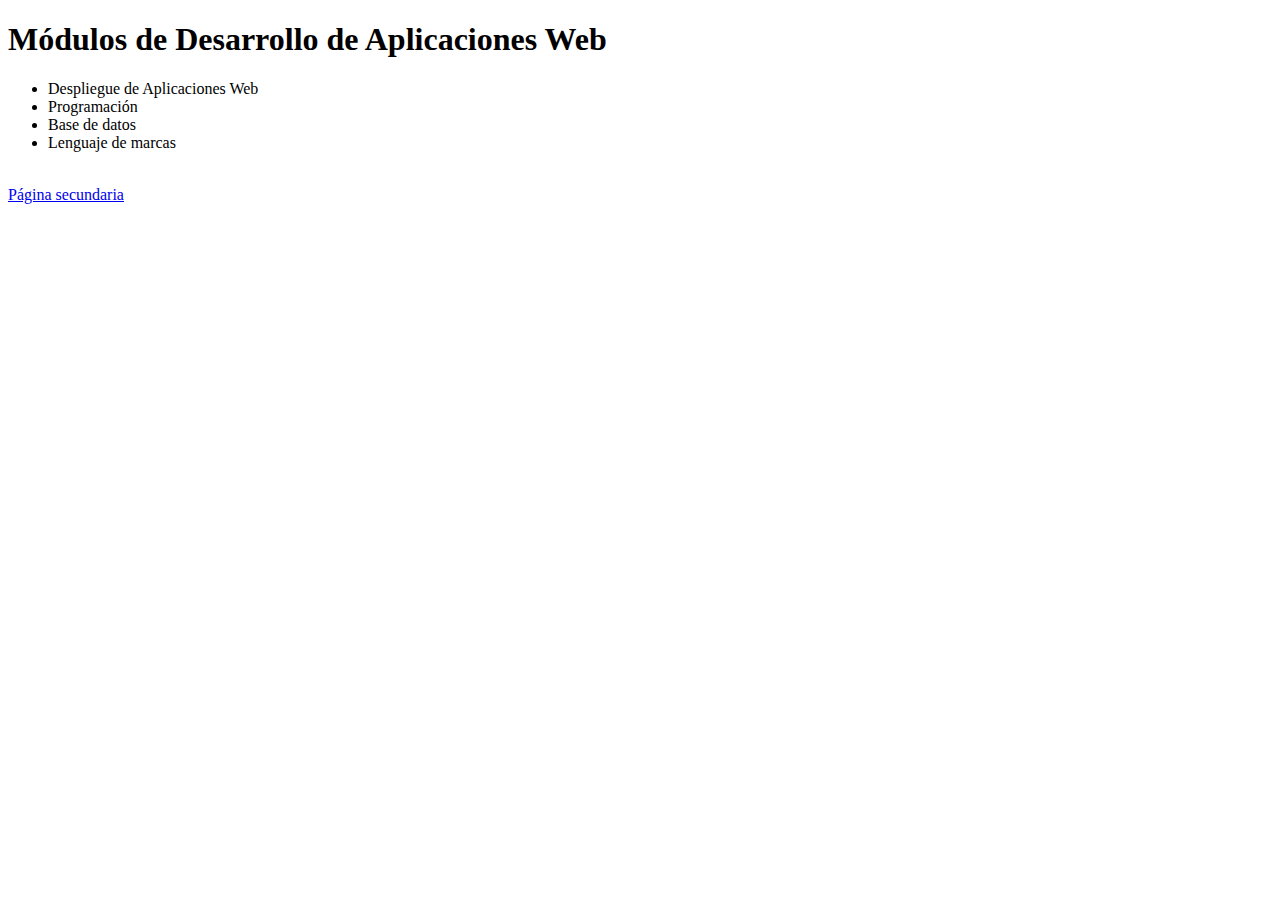
<file: index.html>
<!DOCTYPE html>
<html lang="en">
<head>
    <meta charset="UTF-8">
    <meta name="viewport" content="width=device-width, initial-scale=1.0">
    <title>DAW</title>
</head>
<body>
    <h1>Módulos de Desarrollo de Aplicaciones Web</h1>
    <ul>
        <li>Despliegue de Aplicaciones Web</li>
        <li>Programación</li>
        <li>Base de datos</li>
        <li>Lenguaje de marcas</li>
    </ul>
    <br>
    <a href="paginasecundaria.html">P&aacute;gina secundaria</a>
</body>
</html>
</file>
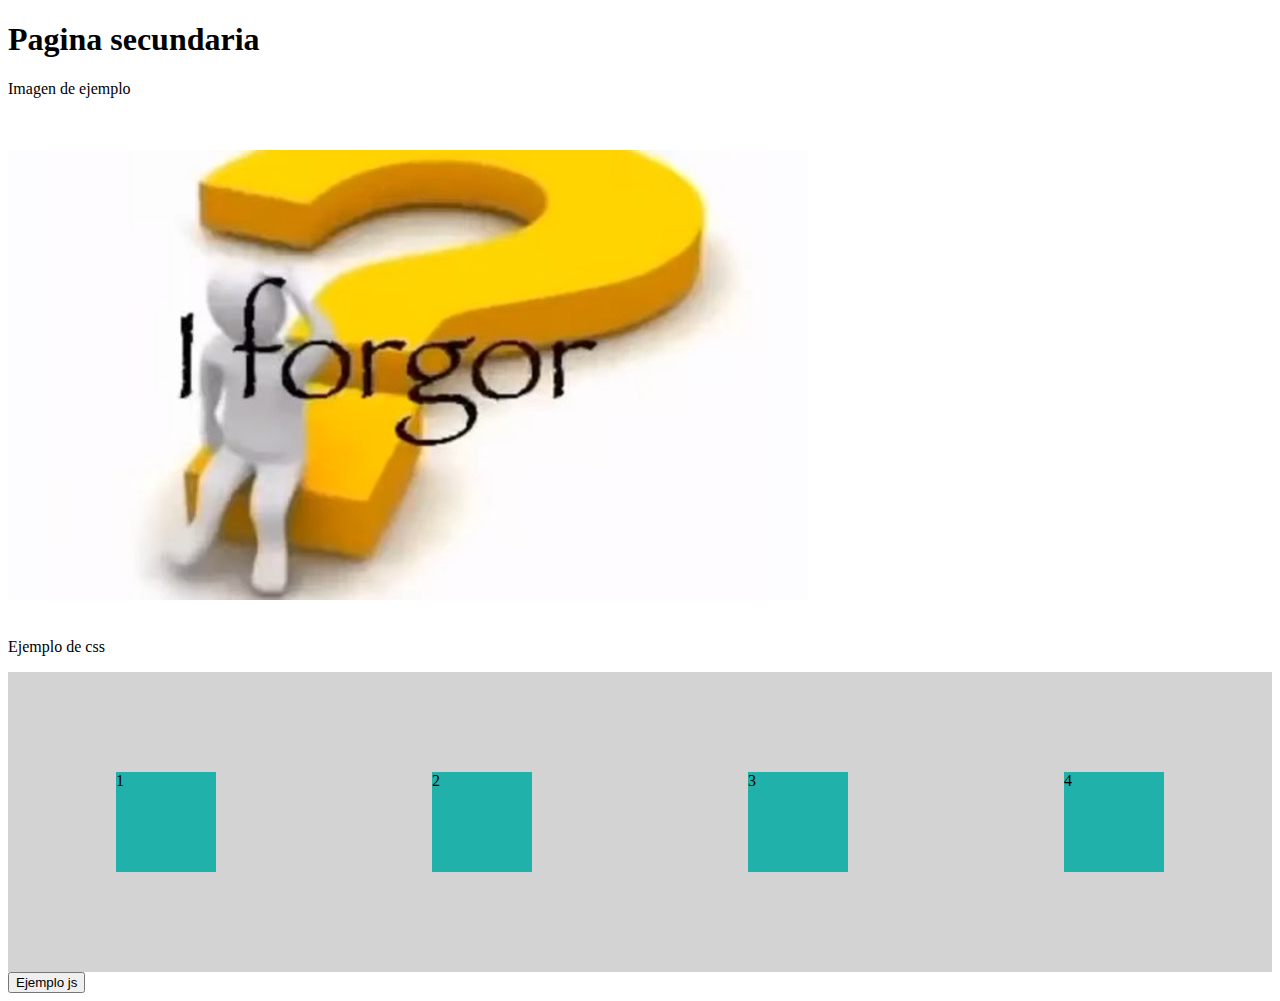
<file: paginasecundaria.html>
<!DOCTYPE html>
<html lang="en">
<head>
    <meta charset="UTF-8">
    <meta name="viewport" content="width=device-width, initial-scale=1.0">
    <title>Página secundaria</title>
    <script src="ej.js"></script>
    <link rel="stylesheet" href="style.css">
</head>
<body>
    <h1>Pagina secundaria</h1>
    <p>Imagen de ejemplo</p><br>
    <br>
    <img src="img/ejemplo.jpg" alt="Imagen de ejemplo"><br>
    <br>
    <p>Ejemplo de css</p>
    <div class="ejemplo">
        <div class="ejemplos">1</div>
        <div class="ejemplos">2</div>
        <div class="ejemplos">3</div>
        <div class="ejemplos">4</div>
    </div>
    <button onclick="ejemplo()">Ejemplo js</button>
</body>
</html>
</file>
<file: style.css>
.ejemplo{
    background-color: lightgray;
    display: flex;
    justify-content: space-around;
    align-items: center;
    height: 300px;
}
.ejemplos{
    background-color: lightseagreen;
    width: 100px;
    height: 100px;
}
</file>
